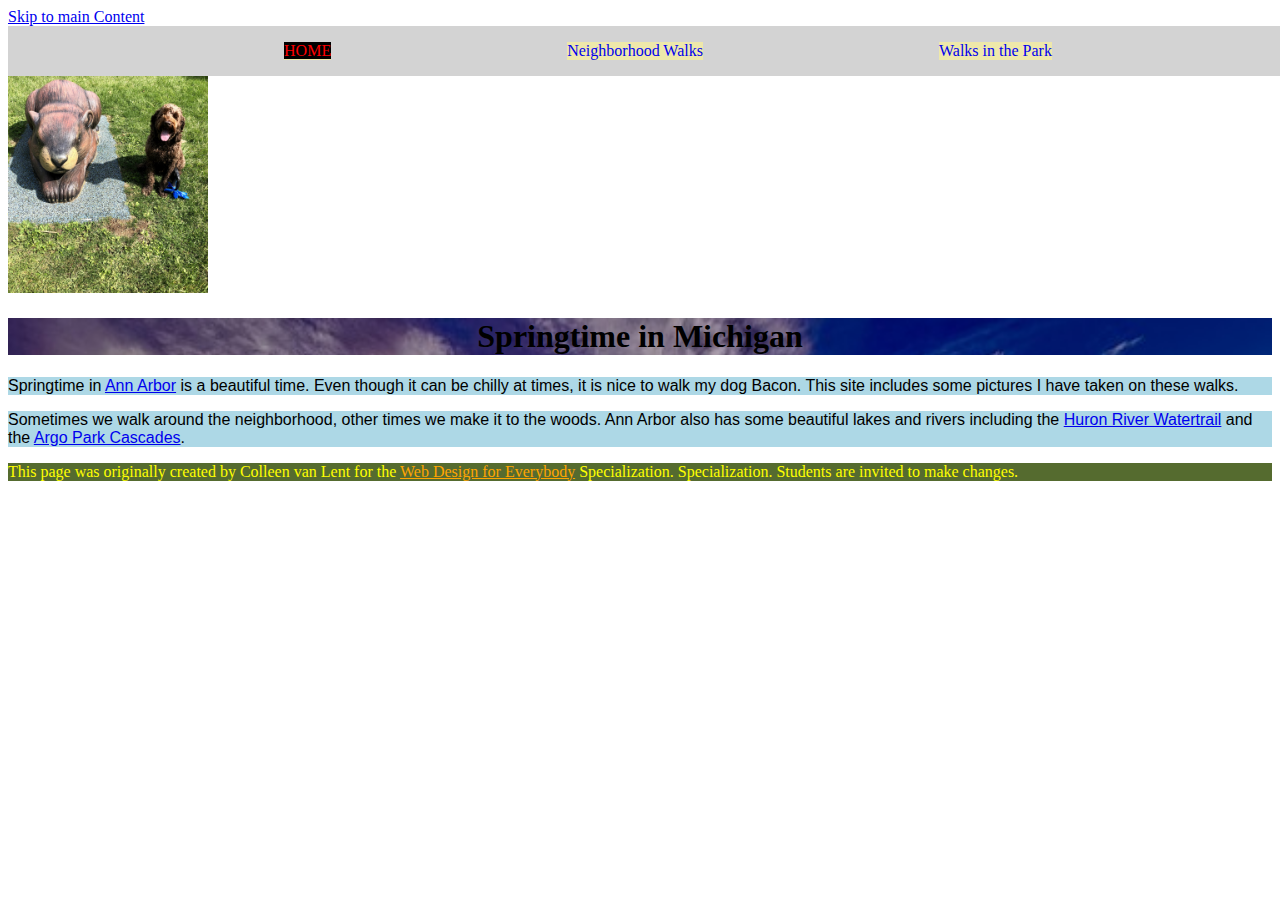
<file: index.html>
<!DOCTYPE html>
<html lang="en">

<head>
  <meta charset="utf-8">
  <meta name="viewport" content="width=device-width">
  <title>Springtime In Michigan</title>
  <link rel="stylesheet" href="css/styles.css">
</head>

<body>
  <a href="#main-content">Skip to main Content</a>
  <header>
    <nav>
      <ul>
        <li><a class="current" href="index.html">Home</a></li>
        <li><a href="neighborhood.html">Neighborhood Walks</a></li>
        <li><a href="parks.html">Walks in the Park</a></li>
      </ul>
    </nav>
    <img src="images/BaconGallupPark.jpg" width="200" alt="Brown Labradoodle sitting next to a statue.">
    <h1>Springtime in Michigan</h1>
  </header>
  <main id="main-content">
    <p>Springtime in <a href="https://www.michigan.org/city/ann-arbor">Ann Arbor</a> is a beautiful time. Even though
      it can be chilly at times, it is nice to walk my dog Bacon. This site includes some pictures I have taken on
      these walks. </p>

    <p>Sometimes we walk around the neighborhood, other times we make it to the woods. Ann Arbor also has some
      beautiful lakes and rivers including the <a
        href="https://www.annarbor.org/things-to-do/recreation-outdoors/huron-river/">Huron River Watertrail</a> and
      the <a href="https://www.a2gov.org/departments/Parks-Recreation/parks-places/argo/pages/default.aspx">Argo Park
        Cascades</a>.</p>

  </main>
  <footer>
    <p>This page was originally created by Colleen van Lent for the <a
        href="https://www.coursera.org/specializations/web-design"> Web Design for Everybody</a> Specialization.
      Specialization. Students are invited to make changes.</p>
  </footer>

</body>

</html>
</file>
<file: css/styles.css>
nav a {
  text-decoration: none;

}

li {
  list-style-type: none;
  background-color: palegoldenrod;

}

ul {
  display: flex;
  justify-content: space-evenly;

}

nav {
  display: inline-block;
  width: 100%;
  position: fixed;
  background-color: lightgrey;
}

nav img {
  position: relative;
  top: 20px;
}

h1 {
  font-family: 'Dancing Script', cursive;
  text-align: center;
  font-size: xx-large;
  background-image: url(../images/Beach.jpg);
  background-size: cover;
}

main p {
  font-family: 'Franklin Gothic Medium', 'Arial Narrow', Arial, sans-serif;
  background-color: lightblue;
}

footer {
  background-color: darkolivegreen;
  font-family: 'Times New Roman', Times, serif;
  color: yellow;
}
footer a{
  color: orange;
}

.current {
  text-transform: uppercase;
  background-color: black;
  color: red;
}
.grid-container{
  display: grid;
      gap: 35px 35px;
      grid-template-columns: 40% 40%;
      justify-content: space-around;
      
  }
div img{
  width: 150px;
  height: 150px;
}
div{
  background-color: ivory;
}

.flex-container{
  display: flex;
  
      flex-direction: column;
      justify-content: space-between;
      align-items: stretch;
  }
</file>
